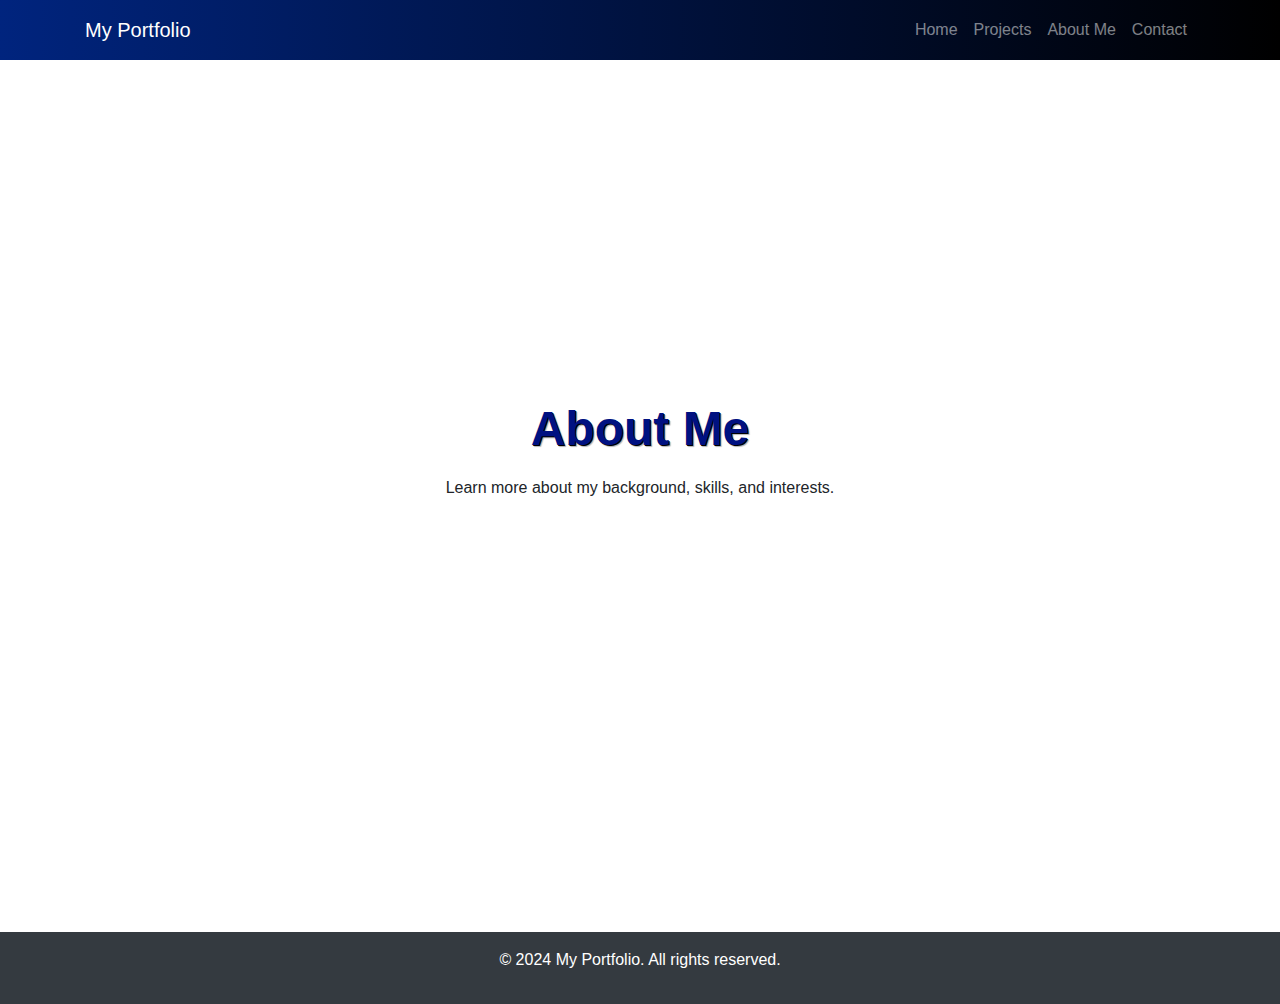
<file: about.html>
<!DOCTYPE html>
<html lang="en">
<head>
    <meta charset="UTF-8">
    <meta http-equiv="X-UA-Compatible" content="IE=edge">
    <meta name="viewport" content="width=device-width, initial-scale=1.0">
    <title>Portfolio Website - About Me</title>
    <link href="https://stackpath.bootstrapcdn.com/bootstrap/4.5.2/css/bootstrap.min.css" rel="stylesheet">
    <link href="styles.css" rel="stylesheet">
</head>
<body>

<!-- Navigation Menu -->
<nav class="navbar navbar-expand-lg navbar-dark bg-dark fixed-top">
    <div class="container">
        <a class="navbar-brand" href="index.html">My Portfolio</a>
        <button class="navbar-toggler" type="button" data-toggle="collapse" data-target="#navbarNav" aria-controls="navbarNav" aria-expanded="false" aria-label="Toggle navigation">
            <span class="navbar-toggler-icon"></span>
        </button>
        <div class="collapse navbar-collapse" id="navbarNav">
            <ul class="navbar-nav ml-auto">
                <li class="nav-item">
                    <a class="nav-link" href="index.html">Home</a>
                </li>
                <li class="nav-item">
                    <a class="nav-link" href="projects.html">Projects</a>
                </li>
                <li class="nav-item">
                    <a class="nav-link" href="about.html">About Me</a>
                </li>
                <li class="nav-item">
                    <a class="nav-link" href="contact.html">Contact</a>
                </li>
            </ul>
        </div>
    </div>
</nav>

<!-- About Me Section -->
<section id="about" class="text-center">
    <div class="container">
        <h2>About Me</h2>
        <p>Learn more about my background, skills, and interests.</p>
        <!-- Add more details about yourself here -->
    </div>
</section>

<!-- Footer -->
<footer>
    <div class="container">
        <p>&copy; 2024 My Portfolio. All rights reserved.</p>
    </div>
</footer>

<script src="https://code.jquery.com/jquery-3.5.1.slim.min.js"></script>
<script src="https://cdn.jsdelivr.net/npm/@popperjs/core@2.5.2/dist/umd/popper.min.js"></script>
<script src="https://stackpath.bootstrapcdn.com/bootstrap/4.5.2/js/bootstrap.min.js"></script>

</body>
</html>
</file>
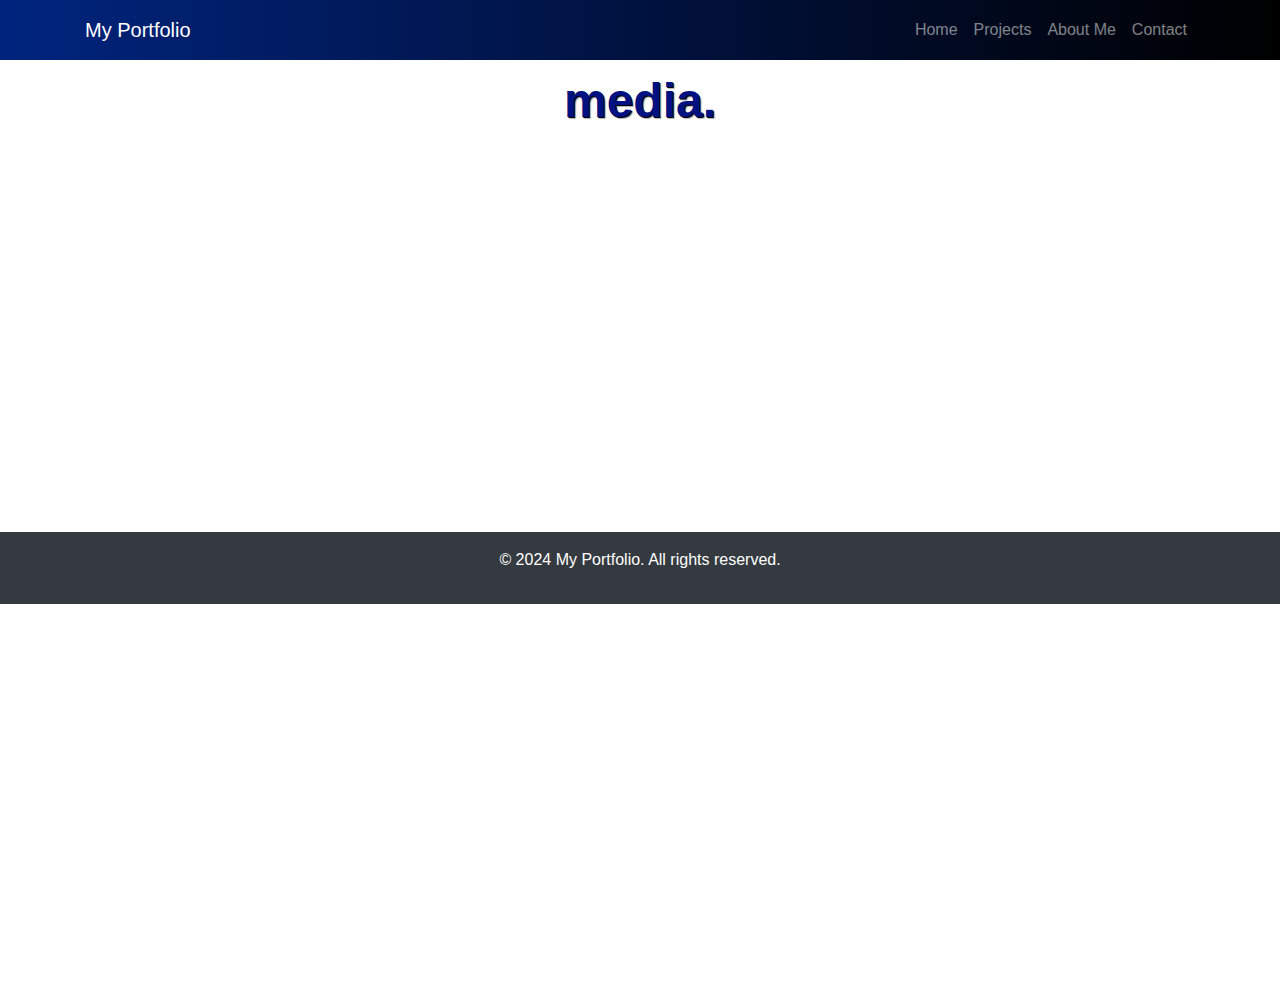
<file: contact.html>
<!DOCTYPE html>
<html lang="en">
<head>
    <meta charset="UTF-8">
    <meta http-equiv="X-UA-Compatible" content="IE=edge">
    <meta name="viewport" content="width=device-width, initial-scale=1.0">
    <title>Portfolio Website - Contact</title>
    <link href="https://stackpath.bootstrapcdn.com/bootstrap/4.5.2/css/bootstrap.min.css" rel="stylesheet">
    <link href="styles.css" rel="stylesheet">
</head>
<body>

<!-- Navigation Menu -->
<nav class="navbar navbar-expand-lg navbar-dark bg-dark fixed-top">
    <div class="container">
        <a class="navbar-brand" href="index.html">My Portfolio</a>
        <button class="navbar-toggler" type="button" data-toggle="collapse" data-target="#navbarNav" aria-controls="navbarNav" aria-expanded="false" aria-label="Toggle navigation">
            <span class="navbar-toggler-icon"></span>
        </button>
        <div class="collapse navbar-collapse" id="navbarNav">
            <ul class="navbar-nav ml-auto">
                <li class="nav-item">
                    <a class="nav-link" href="index.html">Home</a>
                </li>
                <li class="nav-item">
                    <a class="nav-link" href="projects.html">Projects</a>
                </li>
                <li class="nav-item">
                    <a class="nav-link" href="about.html">About Me</a>
                </li>
                <li class="nav-item">
                    <a class="nav-link" href="contact.html">Contact</a>
                </li>
            </ul>
        </div>
    </div>
</nav>

<!-- Contact Section -->
<section id="contact" class="text-center">
    <div class="container">
        <h2>Contact</h2>
        <p>Feel free to reach out to me via email or social media.</p>
        <!-- Add a contact form or contact details here -->
    </div>
</section>

<!-- Footer -->
<footer>
    <div class="container">
        <p>&copy; 2024 My Portfolio. All rights reserved.</p>
    </div>
</footer>

<script src="https://code.jquery.com/jquery-3.5.1.slim.min.js"></script>
<script src="https://cdn.jsdelivr.net/npm/@popperjs/core@2.5.2/dist/umd/popper.min.js"></script>
<script src="https://stackpath.bootstrapcdn.com/bootstrap/4.5.2/js/bootstrap.min.js"></script>

</body>
</html>
</file>
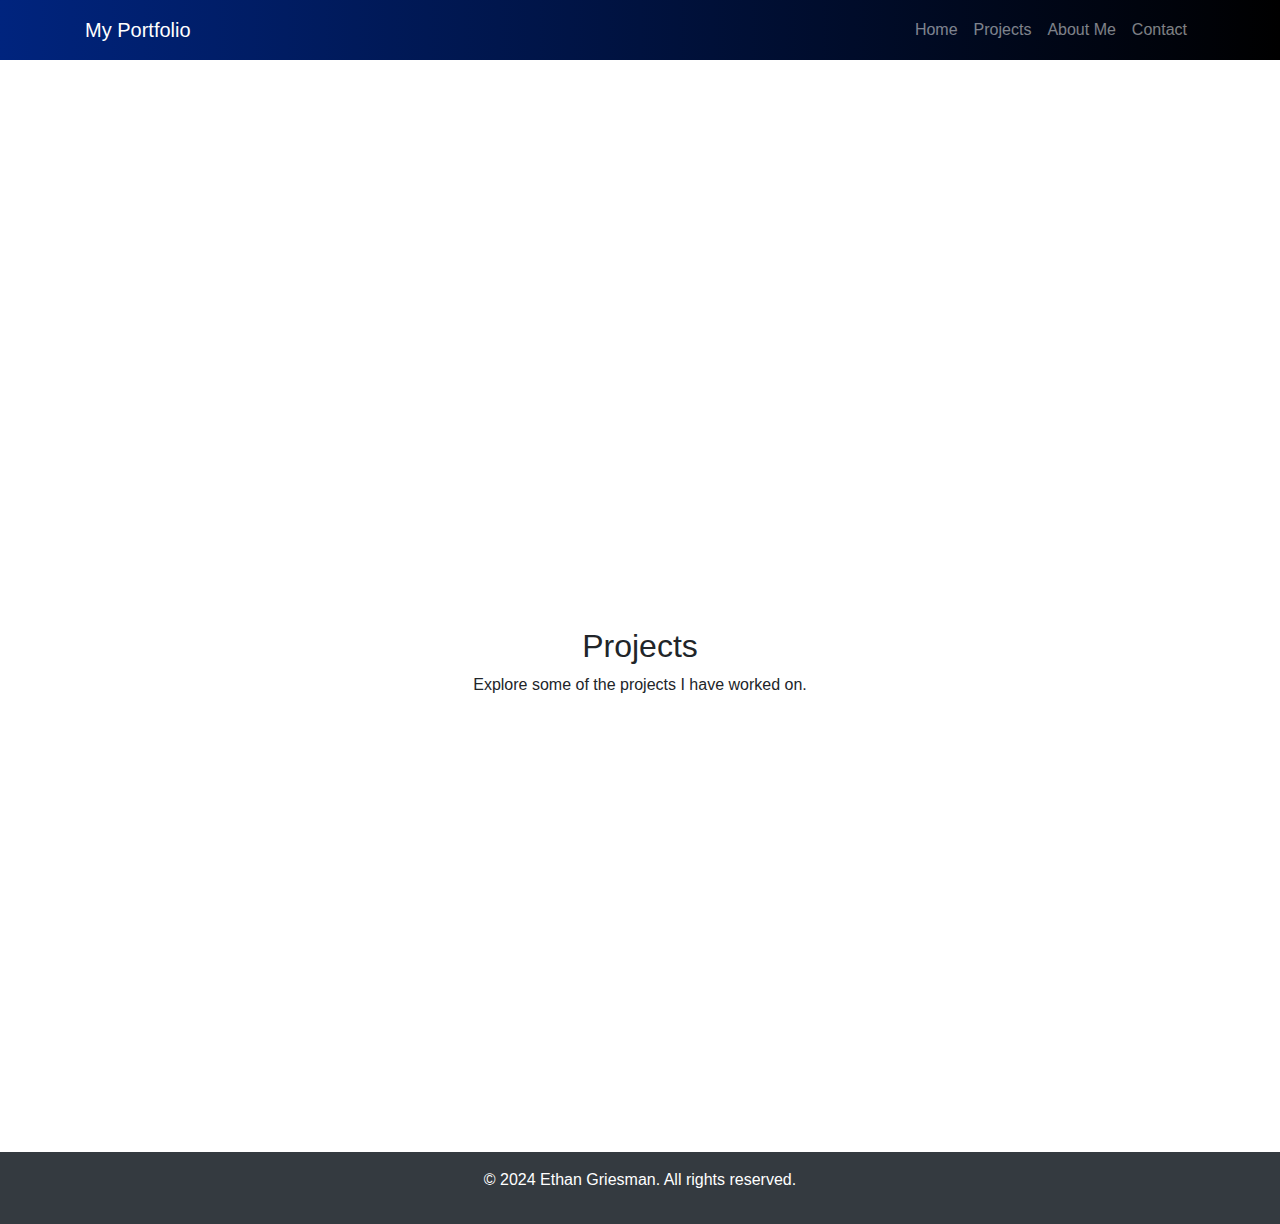
<file: projects.html>
<!DOCTYPE html>
<html lang="en">
<head>
    <meta charset="UTF-8">
    <meta http-equiv="X-UA-Compatible" content="IE=edge">
    <meta name="viewport" content="width=device-width, initial-scale=1.0">
    <title>Portfolio Website - Projects</title>
    <!-- Bootstrap CSS -->
    <link href="https://stackpath.bootstrapcdn.com/bootstrap/4.5.2/css/bootstrap.min.css" rel="stylesheet">
    <link href="styles.css" rel="stylesheet">
</head>
<body>

<!-- Navigation Menu -->
<nav class="navbar navbar-expand-lg navbar-dark bg-dark fixed-top">
    <div class="container">
        <a class="navbar-brand" href="index.html">My Portfolio</a>
        <button class="navbar-toggler" type="button" data-toggle="collapse" data-target="#navbarNav" aria-controls="navbarNav" aria-expanded="false" aria-label="Toggle navigation">
            <span class="navbar-toggler-icon"></span>
        </button>
        <div class="collapse navbar-collapse" id="navbarNav">
            <ul class="navbar-nav ml-auto">
                <li class="nav-item">
                    <a class="nav-link" href="index.html">Home</a>
                </li>
                <li class="nav-item">
                    <a class="nav-link" href="projects.html">Projects</a>
                </li>
                <li class="nav-item">
                    <a class="nav-link" href="about.html">About Me</a>
                </li>
                <li class="nav-item">
                    <a class="nav-link" href="contact.html">Contact</a>
                </li>
            </ul>
        </div>
    </div>
</nav>

<!-- Projects Section -->
<section id="projects" class="text-center">
    <div class="container">
        <h2>Projects</h2>
        <p>Explore some of the projects I have worked on.</p>
        <!-- Add project cards or descriptions here -->
    </div>
</section>

<!-- Footer -->
<footer>
    <div class="container">
        <p>&copy; 2024 Ethan Griesman. All rights reserved.</p>
    </div>
</footer>

<script src="https://code.jquery.com/jquery-3.5.1.slim.min.js"></script>
<script src="https://cdn.jsdelivr.net/npm/@popperjs/core@2.5.2/dist/umd/popper.min.js"></script>
<script src="https://stackpath.bootstrapcdn.com/bootstrap/4.5.2/js/bootstrap.min.js"></script>

</body>
</html>
</file>
<file: styles.css>
/* General body styling */
body {
    font-family: 'Roboto', sans-serif;
    font-weight: 400;
    margin: 0;
    overflow-x: hidden;
}

/* Navbar styling with gradient */
.navbar {
    margin-bottom: 0;
    z-index: 10;
    background: linear-gradient(to right, #00247e, #000000);
    border: none;
}

/* Ensure navbar links have good contrast and readability */
.navbar .nav-link {
    color: #ffffff;
    transition: color 0.3s ease, transform 0.3s ease;
    padding: 10px 15px; /* Add padding around the links */
}

/* Hover effects for navbar links */
.navbar .nav-link:hover {
    color: #ffd700; /* Change text color to gold on hover */
    transform: scale(1.1); /* Slightly scale up the link */
}

/* Navbar brand */
.navbar .navbar-brand {
    color: #ffffff;
    transition: color 0.3s ease;
}

/* Hover effects for navbar brand */
.navbar .navbar-brand:hover {
    color: #ffd700; /* Change text color to gold on hover */
}

/* Section styling */
section {
    padding: 0;
    height: 100vh;
    width: 100%;
    display: flex;
    align-items: center;
    justify-content: center;
    text-align: center;
}

/* Gradient backgrounds for sections */
#home {
    background: linear-gradient(to right, #333333, #d0cece);
}

/* Keyframes for fade-in animation */
@keyframes fadeIn {
    from {
        opacity: 0;
    }
    to {
        opacity: 1;
    }
}

/* Add initial styling and animation for name and title */
.fade-in {
    opacity: 0; /* Start as invisible */
    animation: fadeIn 2s forwards; /* Animation duration and persistence */
}

.fade-in.hello {
    animation-delay: 0s; /* Delay for the Hello text */
}

.fade-in.my-name {
    animation-delay: 1s; /* Delay for the My name is text */
}

/* Style for Ethan Griesman specifically */
.fade-in.name-highlight {
    color: #02509e; /* Navy blue color for Ethan Griesman */
}

/* Style for the title or other text */
.fade-in.title {
    animation-delay: 2.5s; /* Delay for the student info text */
    font-size: 1.25rem; /* Adjust font size to be smaller */
    color: #ffffff; /* White color for the text */
}

/* Simplified styling for name */
#home h1 {
    font-family: 'Pixel Digivolve', sans-serif;
    font-size: 4rem; /* Size for the main greeting */
    font-weight: bold;
    color: #ffffff; /* White color for the text */
    text-shadow: 
        1px 1px 0 #000000,  /* Simple shadow to the top-left */
        2px 2px 0 #000000,  /* Create a layered shadow effect */
        3px 3px 0 #000000,
        4px 4px 0 #000000,
        5px 5px 15px rgba(0, 0, 0, 0.5); /* A final blur for a softer 3D look */
}

#home h2 {
    font-family: 'Pixel Digivolve', sans-serif;
    font-size: 3.5rem; /* Size for the name introduction */
    font-weight: bold;
    color: #ffffff; /* Default color for the text */
    text-shadow: 
        1px 1px 0 #000000,  /* Simple shadow to the top-left */
        2px 2px 0 #000000,  /* Create a layered shadow effect */
        3px 3px 0 #000000,
        4px 4px 0 #000000,
        5px 5px 15px rgba(0, 0, 0, 0.5); /* A final blur for a softer 3D look */
}

#home h3 {
    font-family: 'Pixel Digivolve', sans-serif;
    font-size: 2rem; /* Smaller size for the student info */
    font-weight: normal;
    color: #ffffff; /* White color for the text */
    text-shadow: 
        1px 1px 0 #000000,  /* Simple shadow to the top-left */
        2px 2px 0 #000000,  /* Create a layered shadow effect */
        3px 3px 0 #000000,
        4px 4px 0 #000000,
        5px 5px 10px rgba(0, 0, 0, 0.5); /* A final blur for a softer 3D look */
}

/* Specific style for the highlighted name part */
.name-highlight {
    color: #0065c9; /* Navy blue for the highlighted name */
    font-family: 'PixelSplitter', serif; /* New font for the highlighted name */
}

/* Container for icons in the Experience section */
#icons-container {
    position: relative; /* Relative positioning to control the movement within the section */
    width: 100%; /* Full width of the section */
    height: 160px; /* Fixed height for the container */
    overflow: hidden; /* Hide overflow */
    margin-top: 20px; /* Optional: Space above the icons bar */
}

/* Floating icons bar styling */
#icons-bar {
    display: flex; /* Use flexbox to align items */
    align-items: center; /* Center items vertically */
    white-space: nowrap; /* Ensure icons stay in a single line */
    animation: moveLeft 40s linear infinite; /* Adjust timing and speed as needed */
}

/* Animation for moving icons from right to left */
@keyframes moveLeft {
    0% {
        transform: translateX(100%);
    }
    100% {
        transform: translateX(-100%);
    }
}

/* Pause animation when hovering over icons */
#icons-bar:hover {
    animation-play-state: paused; /* Pause the animation */
}

/* Style for icon items */
.icon-item {
    display: inline-flex;
    flex-direction: column; /* Stack image and name vertically */
    align-items: center; /* Center items horizontally */
    margin: 0 30px; /* Adjust space between icons */
    transition: transform 0.1s ease, z-index 0.1s ease; /* Smooth transition for scaling */
}

/* Hover effect for expanding the icon */
.icon-item:hover {
    transform: scale(1.0); /* Enlarge the hovered icon */
    z-index: 10; /* Ensure the hovered icon is above the others */
}

/* Styling for icon images */
.icon-item img {
    height: 60px; /* Adjust size of icons */
    display: block; /* Remove inline spacing */
}

/* Styling for icon names */
.icon-name {
    margin-top: 5px; /* Space between image and name */
    font-size: 0.9rem; /* Adjust font size as needed */
    color: #333333; /* Adjust color as needed */
}



/* Animation for moving icons from right to left */
@keyframes moveLeft {
    0% {
        transform: translateX(100%);
    }
    100% {
        transform: translateX(-100%);
    }
}

/* About Me Section Header */
#about h2 {
    color: #001181; /* Text color */
    padding: 1rem 2rem; /* Padding around the header */
    font-size: 3.0rem; /* Font size */
    font-weight: bold;
    text-shadow: 
        1px 1px 0 #000000, /* Subtle shadow effect */
        2px 2px 1px rgba(0, 0, 0, 0.3); /* Reduced shadow for a softer look */
    margin-bottom: 0.1rem; /* Space below the header */
}

/* Contact Section */
#contact {
    color: #001181; /* Text color */
    margin-top: -400px; /* Adjust this value to move the section up */
    font-size: 3.0rem; /* Font size */
    font-weight: bold;
    text-shadow: 
        1px 1px 0 #000000, /* Subtle shadow effect */
        2px 2px 1px rgba(0, 0, 0, 0.3); /* Reduced shadow for a softer look */
    padding: 1rem 0; /* Optional: Adjust padding if needed */
} 

/* Contact Section Icons */
#contact .text-center img {
    display: inline-block;
    transition: transform 0.3s ease; /* Smooth transition for scaling */
    margin: 0 13px; /* Adjust horizontal spacing between icons */
}

#contact .text-center img:hover {
    transform: scale(1.2); /* Enlarge the icon on hover */
}

/* Paused state for icons */
.paused {
    animation-play-state: paused;
}

/* Projects Section Styles */
#projects {
    margin-top: 220px; /* Adjust this value to ensure visibility of the header */
    padding: 1rem 0;
}

/* Modify project-card to take full width */
.project-card {
    width: 100%; /* Take full width of the container */
    margin-bottom: 2rem; /* Add spacing between each card */
    border: 1px solid #ddd;
    border-radius: 5px;
    overflow: hidden;
    box-shadow: 0 2px 5px rgba(0, 0, 0, 0.1);
    transition: transform 0.3s ease, box-shadow 0.3s ease;
    position: relative; /* Position relative to use overlay */
    background: #fff; /* White background for the card */
    display: block; /* Ensure block display to take up full width */
}

/* Adjust the image to be responsive and take full width */
.project-image img {
    width: 100%; /* Make the image take up the full width of the card */
    height: auto;
    transition: transform 0.3s ease; /* Smooth transition for image effect */
}

.project-card:hover .project-image img {
    transform: scale(1.1); /* Slightly enlarge image on hover */
}

/* Keep existing styles for hover effects, overlay, and content */
.project-card::before {
    content: "";
    position: absolute;
    top: 0;
    left: 0;
    width: 100%;
    height: 100%;
    background: rgba(247, 247, 247, 0); /* Semi-transparent dark overlay */
    opacity: 0; /* Hidden by default */
    transition: opacity 0.3s ease; /* Smooth transition */
    z-index: 1; /* Ensure overlay is above the content */
}

.project-card:hover::before {
    opacity: 1; /* Show overlay on hover */
}

.project-content {
    position: relative; /* Make sure content stays on top of overlay */
    z-index: 2; /* Ensure content is above the overlay */
    padding: 15px;
}

/* Project title and details styling */
.project-title {
    color: #01268c;
    font-size: 1.25rem;
    margin-bottom: 0.5rem;
}

.project-date {
    color: #53585c;
    font-size: 0.875rem;
    margin-bottom: 1rem;
}

.project-summary {
    margin-bottom: 1.5rem;
}

.project-link {
    display: inline-block;
    color: #007bff;
    text-decoration: none;
    font-weight: bold;
    position: relative; /* Position relative to use with hover effects */
    z-index: 2; /* Ensure link is above overlay */
}

.project-link:hover {
    text-decoration: underline;
}

/* Footer Styles */
footer {
    background-color: #343a40;
    color: #fff;
    text-align: center;
    padding: 1rem 0;
    margin-top: 2rem; /* Ensure footer is below the content */
}
</file>
